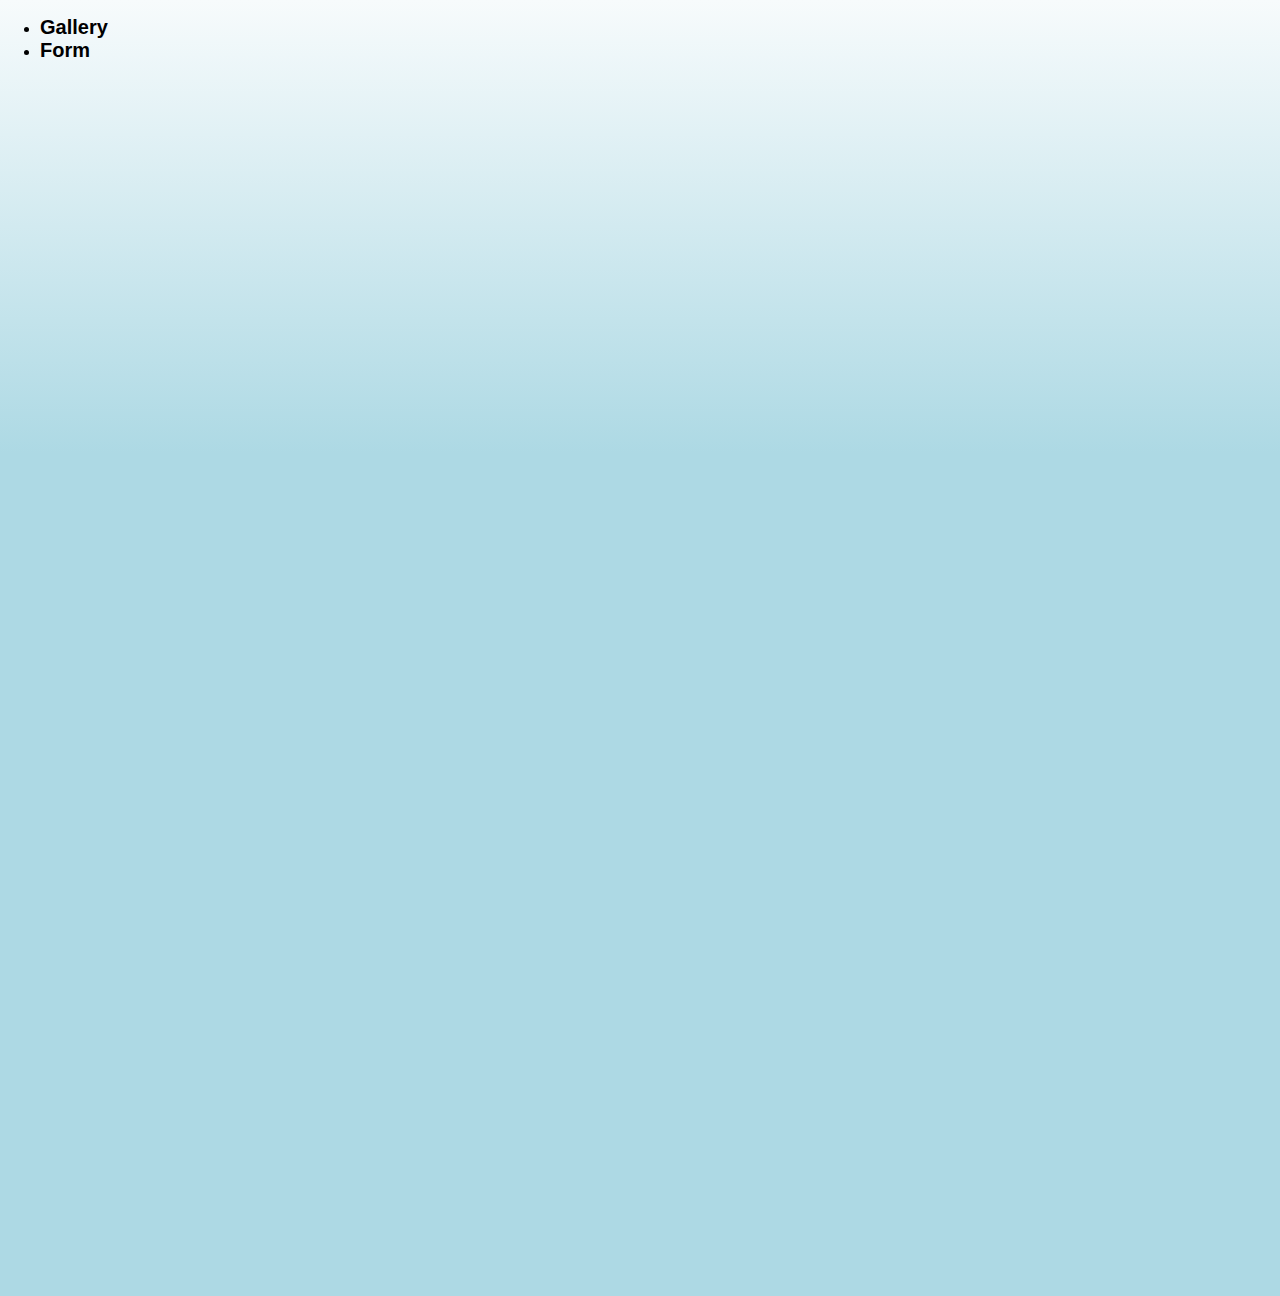
<file: src/index.html>
<!DOCTYPE html>
<html lang="en">
<head>
    <meta charset="UTF-8">
    <link rel="icon" type="image/svg+xml" href="/favicon.svg" />
    <meta name="viewport" content="width=device-width, initial-scale=1.0">
    <title>js Homework 9</title>
    <link rel="stylesheet" href="./css/1-gallery.css">
    <link rel="stylesheet" href="./css/2-form.css">
</head>
<body>
    <ul>
        <li><a href="./1-gallery.html">Gallery</a></li>
        <li><a href="./2-form.html">Form</a></li>
    </ul>
</body>
</html>
</file>
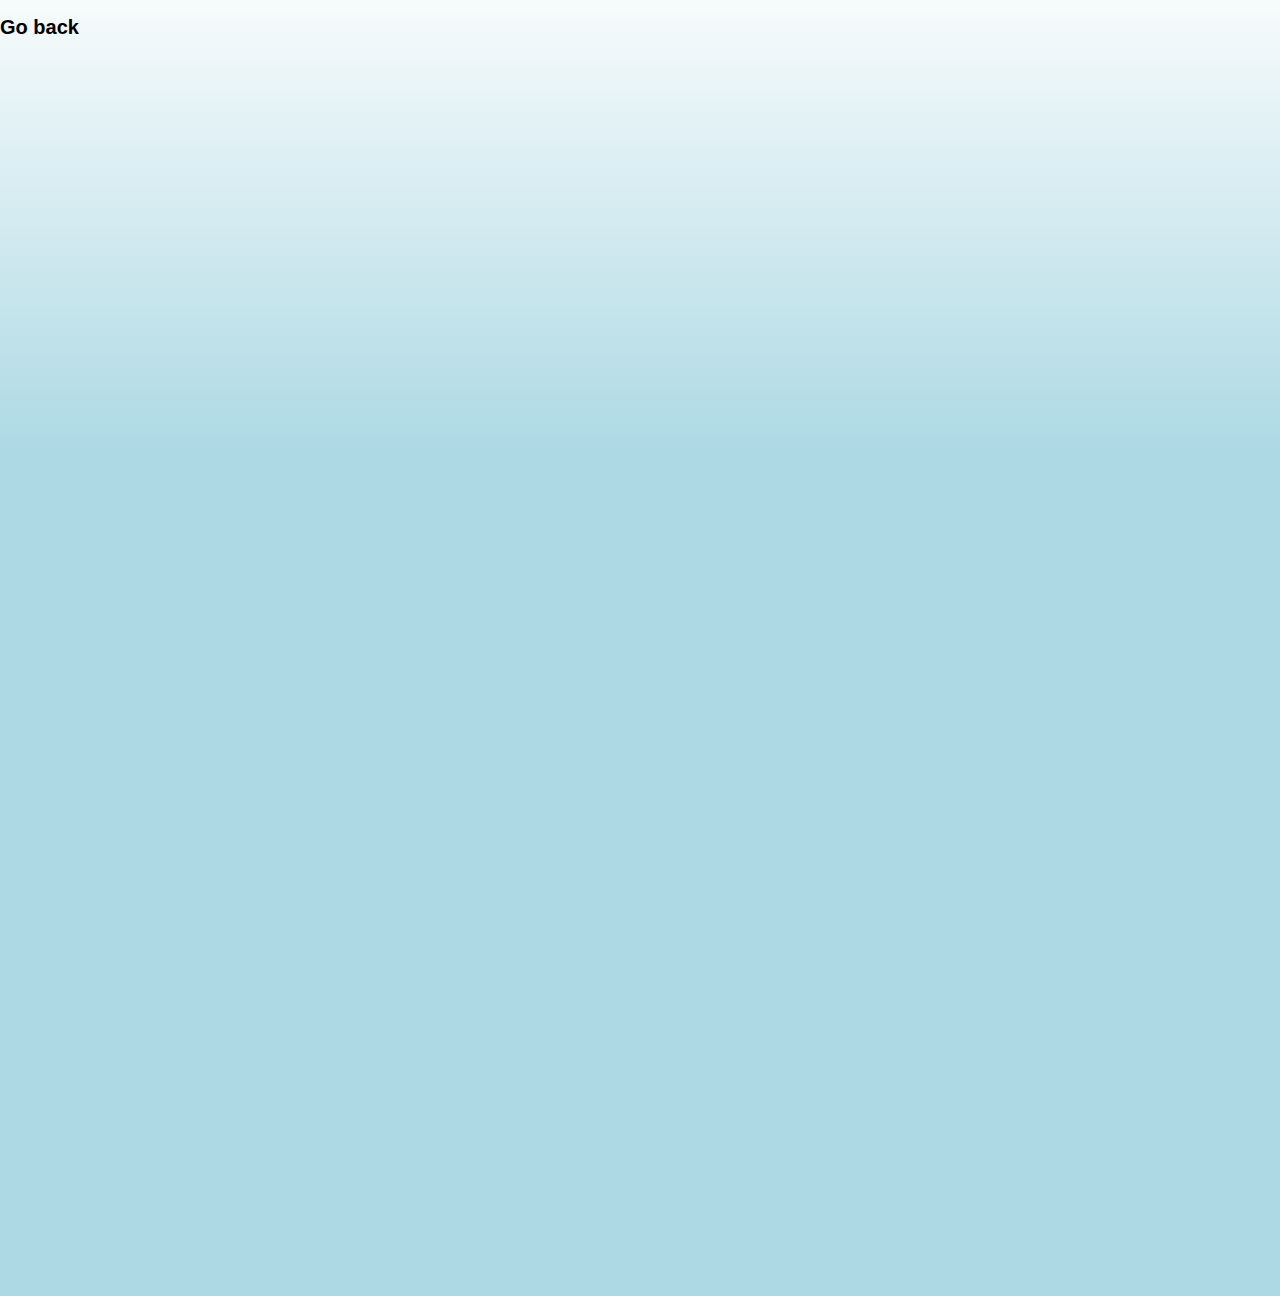
<file: src/1-gallery.html>
<!DOCTYPE html>
<html lang="en">
<head>
    <meta charset="UTF-8">
    <meta name="viewport" content="width=device-width, initial-scale=1.0">
    <title>Document</title>
    <link rel="stylesheet" href="./css/1-gallery.css">
</head>
<body>
    <p><a href="./index.html">Go back</a></p>
    <ul class="gallery"></ul>
    <script src="./js/1-gallery.js" type="module"></script>
</body>
</html>
</file>
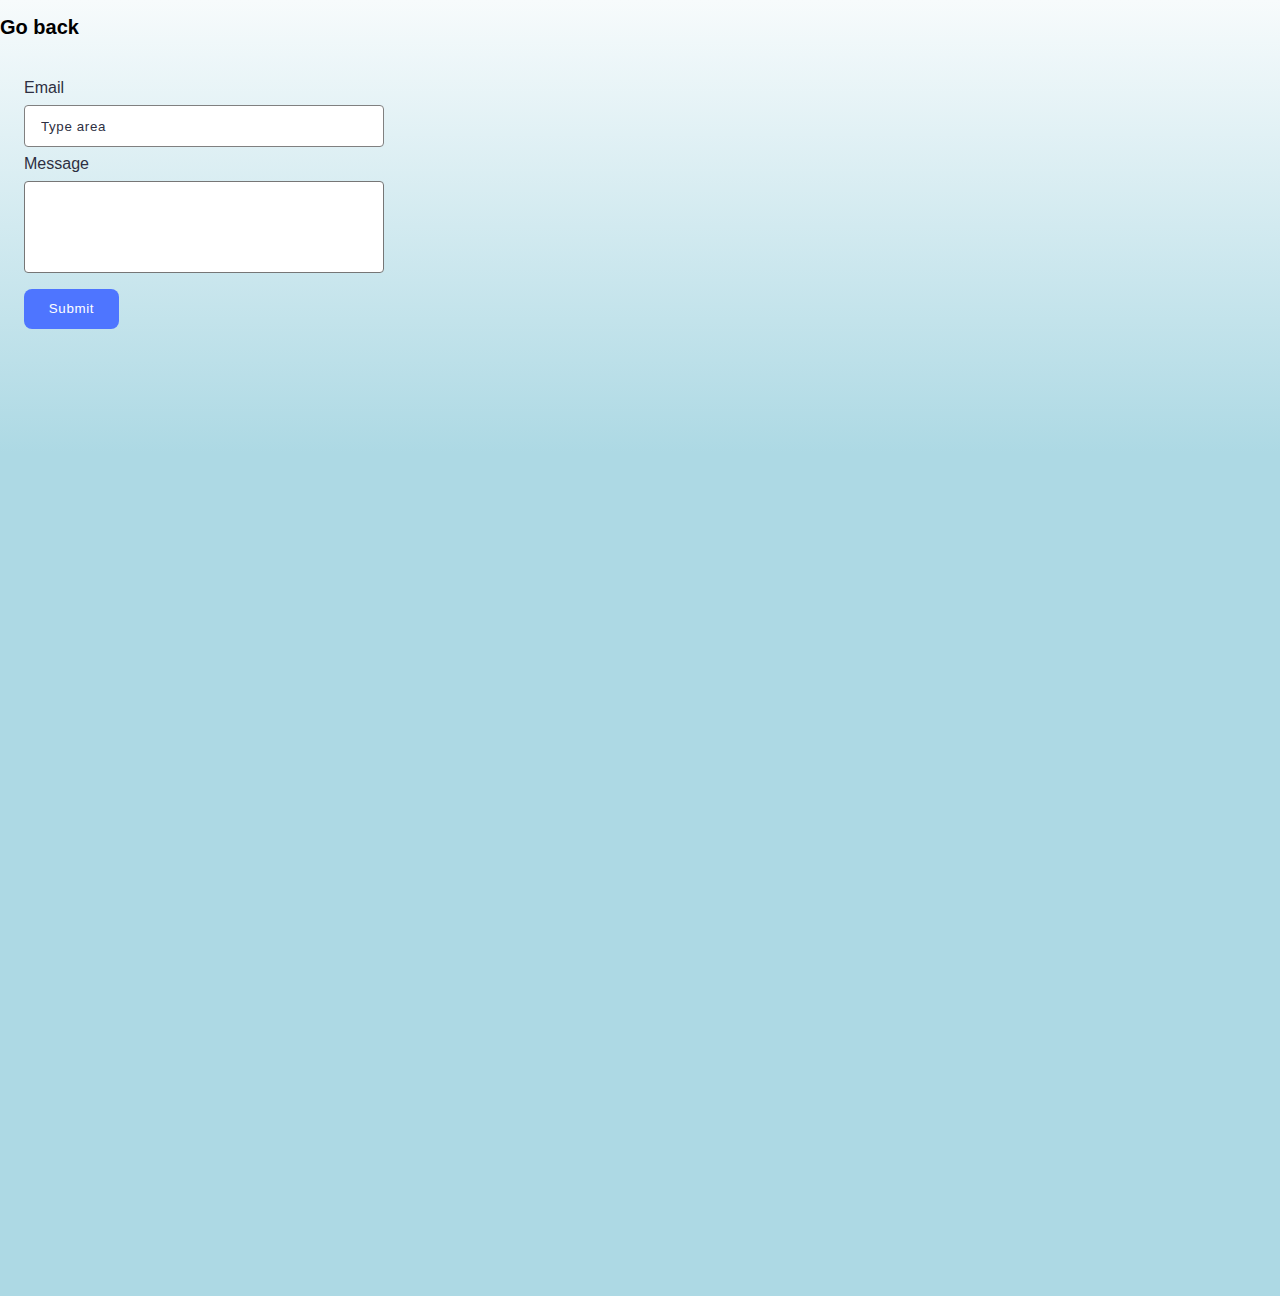
<file: src/2-form.html>
<!DOCTYPE html>
<html lang="en">
<head>
    <meta charset="UTF-8">
    <meta name="viewport" content="width=device-width, initial-scale=1.0">
    <title>Document</title>
    <link rel="stylesheet" href="./css/2-form.css">
</head>
<body>
    <p><a href="./index.html">Go back</a></p>
    <form class="feedback-form" autocomplete="off">
        <label>
            Email
            <input type="email" name="email" placeholder="Type area" autofocus />
        </label>
        <label>
            Message
            <textarea name="message" rows="8"></textarea>
        </label>
        <button type="submit">Submit</button>
    </form>
    <script src="./js/2-form.js" type="module"></script>
</body>
</html>
</file>
<file: src/css/1-gallery.css>
body {
    box-sizing: border-box;
    padding: 0;
    margin: 0;
    background: linear-gradient(to bottom, rgba(247,251,252,1) 0%,rgba(173,217,228,1) 35%); /* W3C, IE10+, FF16+, Chrome26+, Opera12+, Safari7+ */
    height: 100vw;
    font-family: -apple-system, BlinkMacSystemFont, 'Segoe UI', Roboto, Oxygen,
    Ubuntu, Cantarell, 'Open Sans', 'Helvetica Neue', sans-serif;
    -webkit-font-smoothing: antialiased;
    -moz-osx-font-smoothing: grayscale;
}
a {
    text-decoration: none;
    font-size: 20px;
    color: black;
    font-weight: bold;
}
.gallery{
    display: flex;
    width: 1440px;
    flex-direction: row;
    justify-content: center;
    align-items: center;
    gap: 24px;
    flex-wrap: wrap;
    list-style: none;
    padding: 0;
    margin: 0 auto;
    padding-top: 40px;
}
.gallery-item{
    display: flex;
    align-items: center;
    justify-content: center;
    flex-shrink: 0;
    height: 200px;
    width: 360px;
}
.gallery-link{
    margin: 0;
    padding: 0;
}
.gallery-image{
    height: 200px;
    width: 360px;
    display: block;
    object-fit: cover;
    overflow: hidden;
    transition: 200ms ease-in-out 50ms;
}
.gallery-image:hover{
    width: 376px;
    height: 208px;
}
.modal-image{
    width: 1112px;
    height: 640px;
}
</file>
<file: src/css/2-form.css>
body {
    box-sizing: border-box;
    padding: 0;
    margin: 0;
    background: linear-gradient(to bottom, rgba(247,251,252,1) 0%,rgba(173,217,228,1) 35%); /* W3C, IE10+, FF16+, Chrome26+, Opera12+, Safari7+ */
    height: 100vw;
    overflow: hidden;
    font-family: -apple-system, BlinkMacSystemFont, 'Segoe UI', Roboto, Oxygen,
    Ubuntu, Cantarell, 'Open Sans', 'Helvetica Neue', sans-serif;
    -webkit-font-smoothing: antialiased;
    -moz-osx-font-smoothing: grayscale;
}
a {
    text-decoration: none;
    font-size: 20px;
    color: black;
    font-weight: bold;
}
form{
    display: flex;
    flex-direction: column;
    max-width: 360px;
    padding: 24px;
}
label{
    display: flex;
    gap: 8px;
    padding: 0;
    flex-direction: column;
    color: #2E2F42;
}
input{
    margin-bottom: 8px;
    padding: 0;
    border-radius: 4px;
    border: 1px solid #808080;
    height: 40px;

    font-weight: 400;
    line-height: 24px; /* 150% */
    letter-spacing: 0.64px;
    padding-left: 16px;
}
textarea{
    height: 80px;
    padding: 0;
    padding: 10px 0 0 16px;
    border-radius: 4px;
    resize: none;
    
}
button[type="submit"]{
    padding: 0;
    margin-top: 16px;
    max-width: 95px;
    height: 40px;
    padding: 8px 16px;
    display: flex;
    justify-content: center;
    align-items: center;
    border-radius: 8px;
    border: none;

    color: #FFF;
    font-weight: 500;
    line-height: 24px; /* 150% */
    letter-spacing: 0.64px;
    background-color: #4E75FF;
}
button:hover {
    background-color: #6C8CFF;
}
input:hover {
    border: 1px solid #000000; 
}
input::-webkit-input-placeholder{
    color: transparent;
}
input:focus {
outline: initial;
}
input:focus::-webkit-input-placeholder{
    color: #2E2F42;
}
textarea:focus {
    outline: initial;
}
</file>
